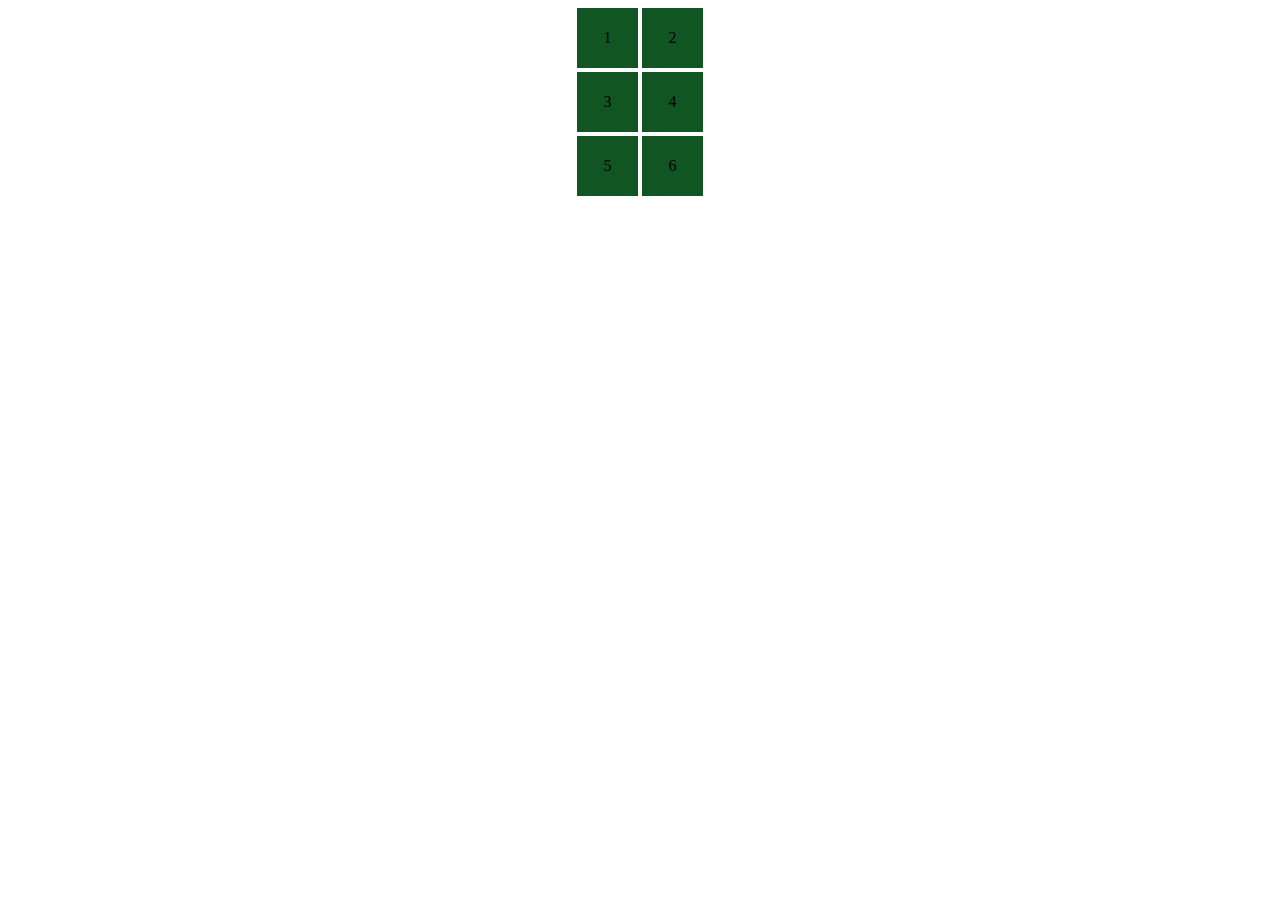
<file: indx2.html>
<!DOCTYPE html>
<html lang="en">
<head>
    <meta charset="UTF-8">
    <meta name="viewport" content="width=device-width, initial-scale=1.0">
    <title>Document</title>
    <style>
        body {
            display: flex;
            justify-content: center;
            align-content: center;
        }

        .container {
            display: grid;
            grid-template-columns: repeat(auto-fit, minmax(60px, 1fr));
            gap: 4px;
            width: 10%;
        }

        .grid-item {
            background-color: #152;
            height: 60px;
            display: flex;justify-content: center;align-items: center;
        }
    </style>
</head>
<body>
    <div class="container">
        <div class="grid-item">1</div>
        <div class="grid-item">2</div>
        <div class="grid-item">3</div>
        <div class="grid-item">4</div>
        <div class="grid-item">5</div>
        <div class="grid-item">6</div>
    </div>
</body>
</html>
</file>
